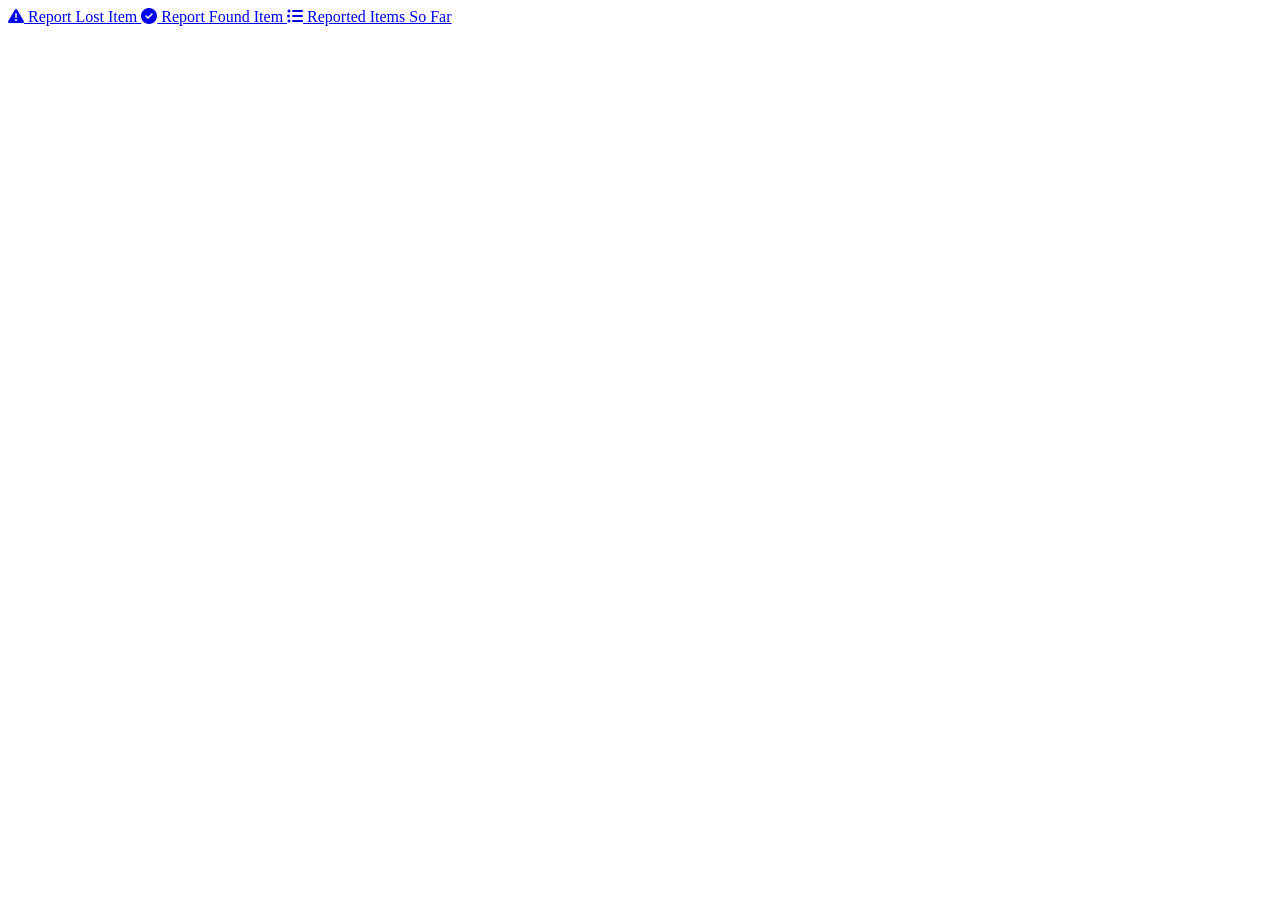
<file: src/main/resources/templates/index.html>
<!DOCTYPE html>
<html xmlns:th="http://www.thymeleaf.org">

<head>
    <title>FindIt - Lost and Found</title>

    <link rel="stylesheet" th:href="@{/style.css}">

    <link rel="stylesheet"
          href="https://cdnjs.cloudflare.com/ajax/libs/font-awesome/6.7.2/css/all.min.css">
</head>

<body class="home-page">

<main class="home-container">

    <a href="/report-lost" class="main-button">
        <i class="fa-solid fa-triangle-exclamation"></i>
        Report Lost Item
    </a>

    <a href="/report-found" class="main-button">
        <i class="fa-solid fa-circle-check"></i>
        Report Found Item
    </a>

    <a href="/reported-items" class="main-button">
        <i class="fa-solid fa-list-ul"></i>
        Reported Items So Far
    </a>

</main>

</body>
</html>
</file>
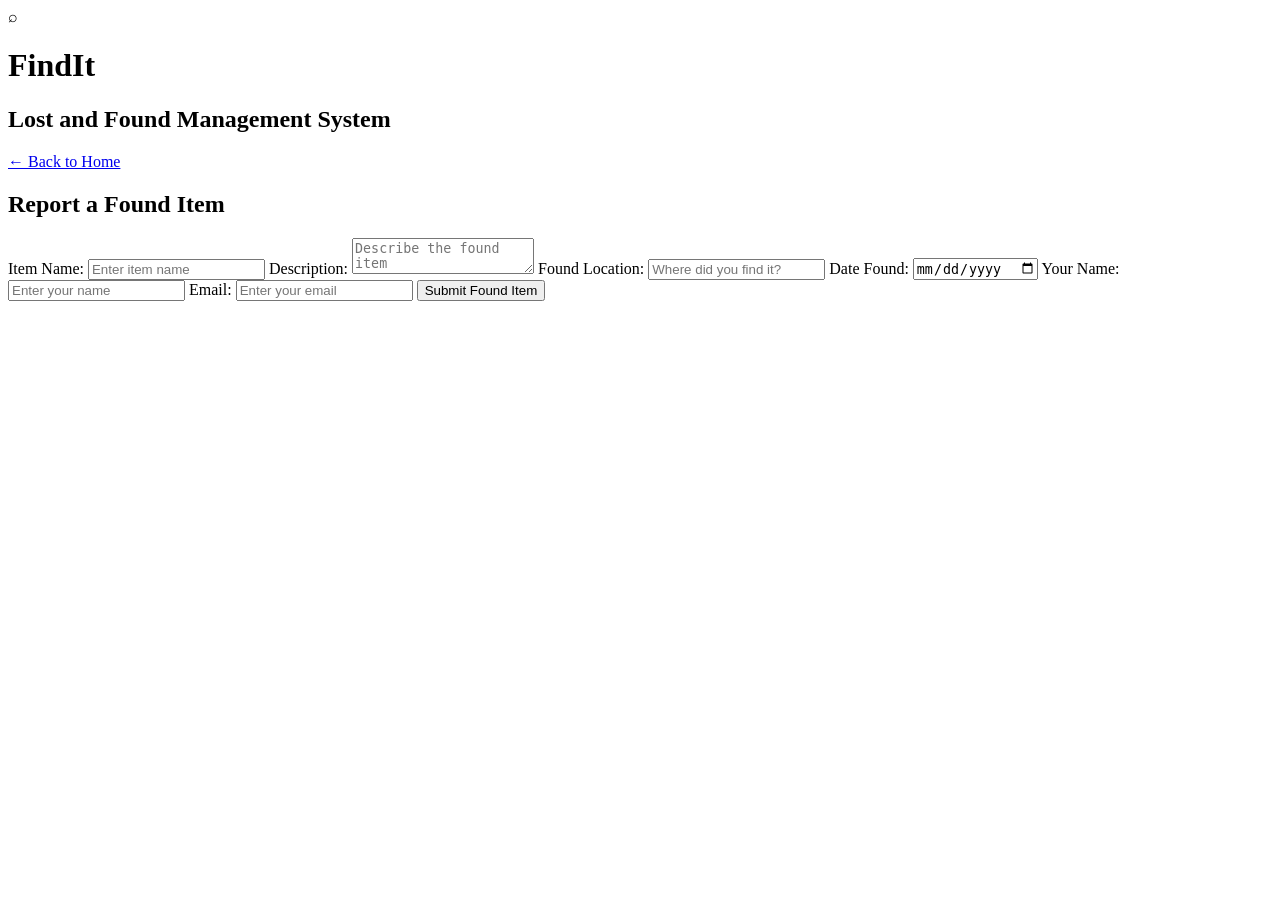
<file: src/main/resources/templates/report-found.html>
<!DOCTYPE html>
<html xmlns:th="http://www.thymeleaf.org">

<head>
    <title>Report Found Item - FindIt</title>
    <link rel="stylesheet" th:href="@{/style.css}">
</head>

<body>

<header class="header">

    <div class="logo">
        <span class="search-icon">⌕</span>
        <h1>FindIt</h1>
    </div>

    <h2>Lost and Found Management System</h2>

</header>

<div class="container">

    <a href="/" class="back-button">← Back to Home</a>

    <h2 class="form-title">Report a Found Item</h2>

    <form action="/submit-item" method="post">

        <input type="hidden" name="type" value="FOUND">

        <label>Item Name:</label>
        <input type="text" name="itemName" placeholder="Enter item name" required>

        <label>Description:</label>
        <textarea name="description" placeholder="Describe the found item" required></textarea>

        <label>Found Location:</label>
        <input type="text" name="location" placeholder="Where did you find it?" required>

        <label>Date Found:</label>
        <input type="date" name="date" required>

        <label>Your Name:</label>
        <input type="text" name="reporterName" placeholder="Enter your name" required>

        <label>Email:</label>
        <input type="email" name="email" placeholder="Enter your email" required>

        <button type="submit">Submit Found Item</button>

    </form>

</div>

</body>
</html>
</file>
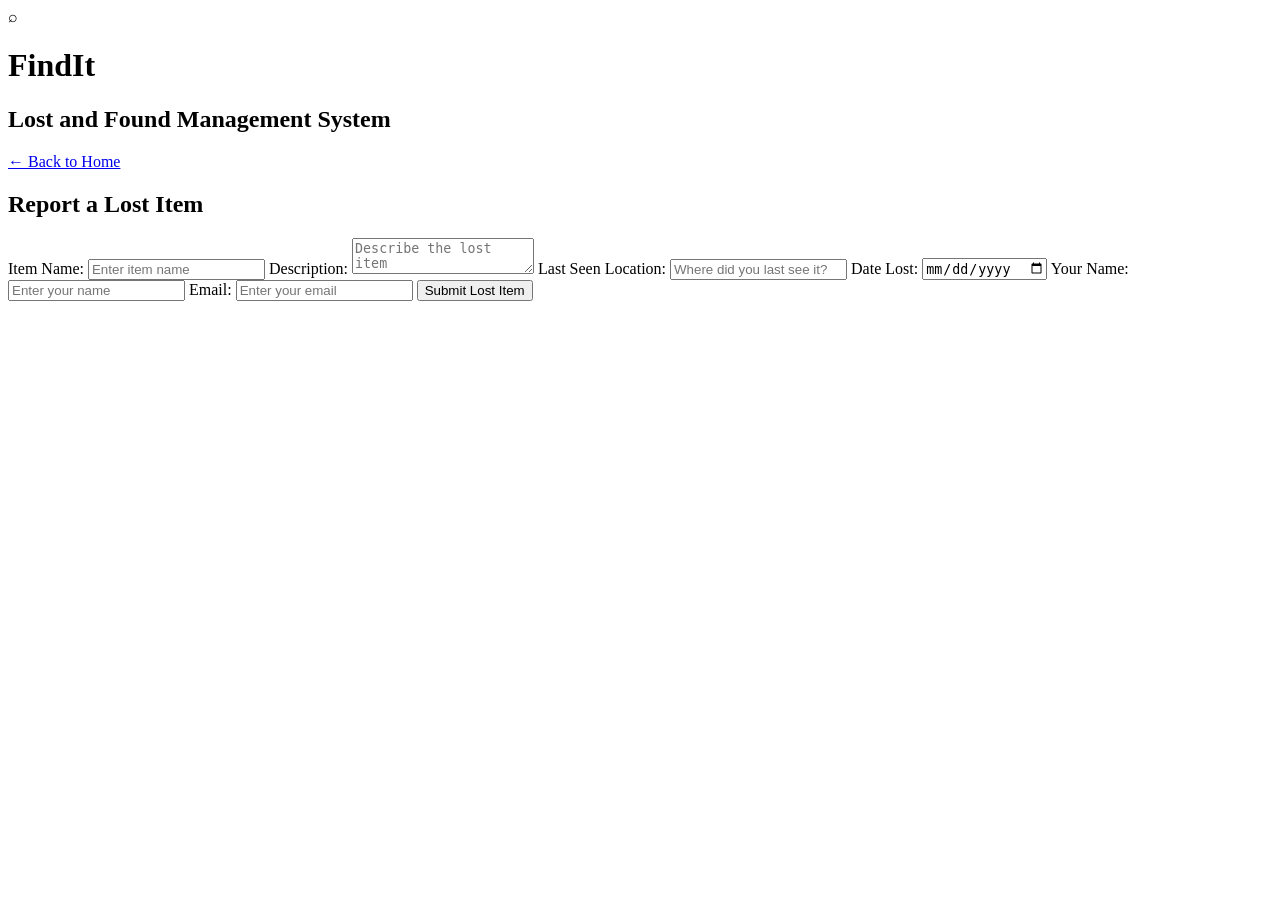
<file: src/main/resources/templates/report-lost.html>
<!DOCTYPE html>
<html xmlns:th="http://www.thymeleaf.org">

<head>
    <title>Report Lost Item - FindIt</title>
    <link rel="stylesheet" th:href="@{/style.css}">
</head>

<body>

<header class="header">

    <div class="logo">
        <span class="search-icon">⌕</span>
        <h1>FindIt</h1>
    </div>

    <h2>Lost and Found Management System</h2>

</header>

<div class="container">

    <a href="/" class="back-button">← Back to Home</a>

    <h2 class="form-title">Report a Lost Item</h2>

    <form action="/submit-item" method="post">

        <input type="hidden" name="type" value="LOST">

        <label>Item Name:</label>
        <input type="text" name="itemName" placeholder="Enter item name" required>

        <label>Description:</label>
        <textarea name="description" placeholder="Describe the lost item" required></textarea>

        <label>Last Seen Location:</label>
        <input type="text" name="location" placeholder="Where did you last see it?" required>

        <label>Date Lost:</label>
        <input type="date" name="date" required>

        <label>Your Name:</label>
        <input type="text" name="reporterName" placeholder="Enter your name" required>

        <label>Email:</label>
        <input type="email" name="email" placeholder="Enter your email" required>

        <button type="submit">Submit Lost Item</button>

    </form>

</div>

</body>
</html>
</file>
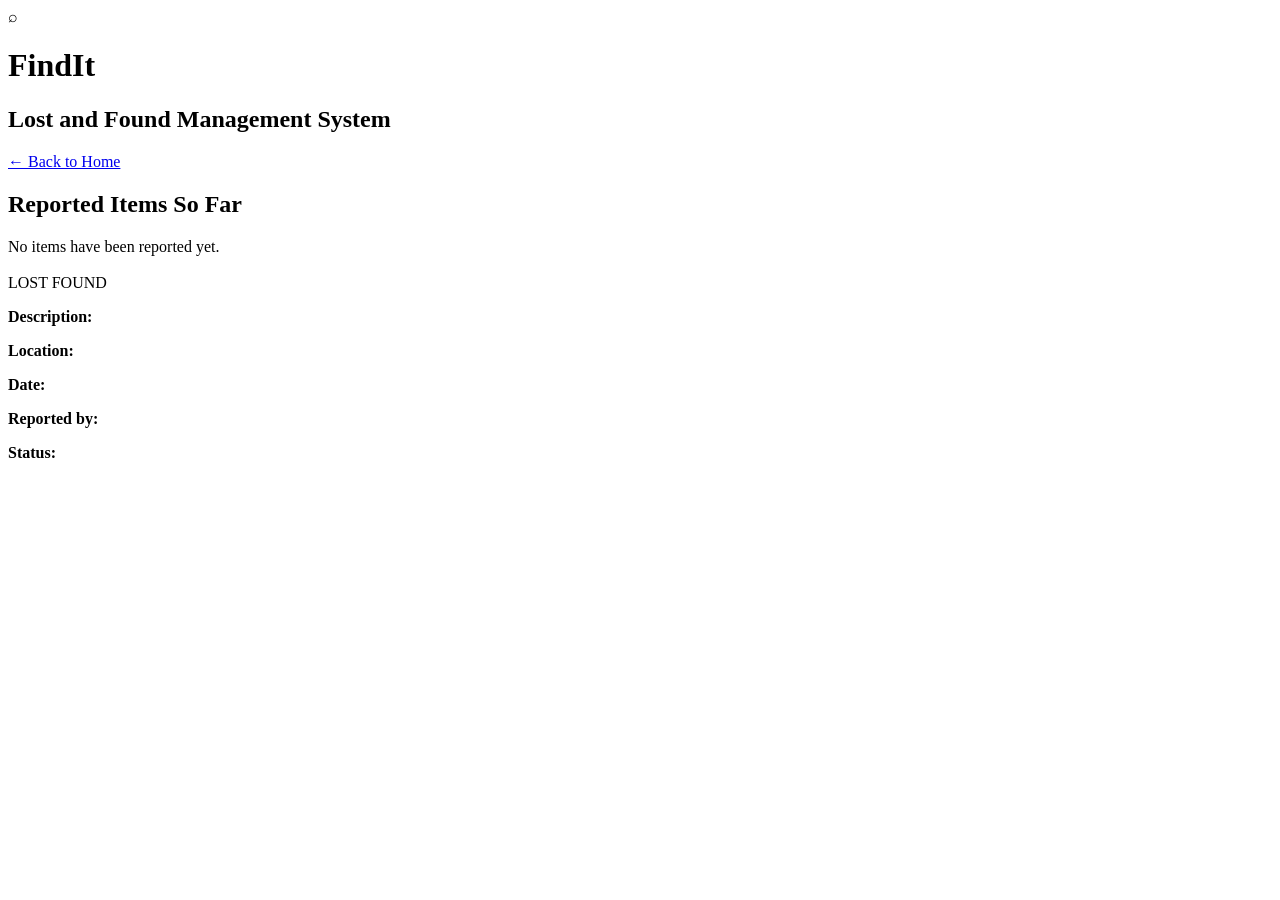
<file: src/main/resources/templates/reported-items.html>
<!DOCTYPE html>

<html xmlns:th="http://www.thymeleaf.org">

<head>
    <title>Reported Items - FindIt</title>
    <link rel="stylesheet" th:href="@{/style.css}">
</head>

<body>

<header class="header">

    <div class="logo">
        <span class="search-icon">⌕</span>
        <h1>FindIt</h1>
    </div>

    <h2>Lost and Found Management System</h2>

</header>

<div class="container">

    <a href="/" class="back-button">← Back to Home</a>

    <h2>Reported Items So Far</h2>

    <div th:if="${items.isEmpty()}">
        <p>No items have been reported yet.</p>
    </div>

    <div th:each="item : ${items}" class="card">

        <h3 th:text="${item.itemName}"></h3>

        <span th:if="${item.type == 'LOST'}" class="badge lost">LOST</span>
        <span th:if="${item.type == 'FOUND'}" class="badge found">FOUND</span>

        <p><b>Description:</b> <span th:text="${item.description}"></span></p>

        <p><b>Location:</b> <span th:text="${item.location}"></span></p>

        <p><b>Date:</b> <span th:text="${item.date}"></span></p>

        <p><b>Reported by:</b> <span th:text="${item.reporterName}"></span></p>

        <p><b>Status:</b> <span th:text="${item.status}"></span></p>

    </div>

</div>

</body>
</html>
</file>
